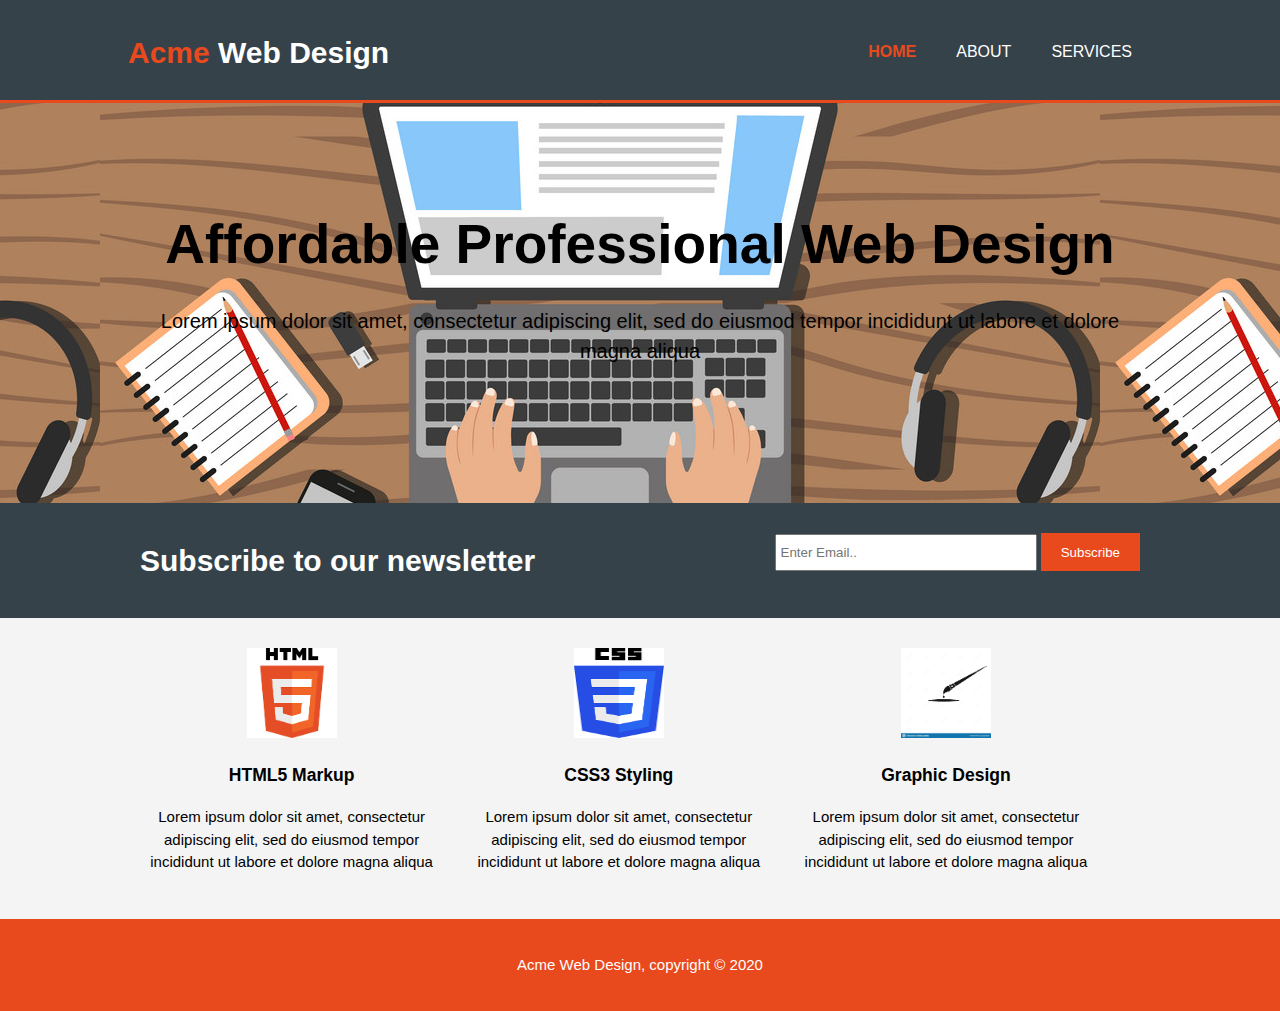
<file: index.html>
<!DOCTYPE html>
<html>
    <head>
        <meta name="viewport" content="width=device-width">
        <meta name="author" content="vineela">
        <meta name="description" content="Affordable and professional web design">
        <meta name="keywords" content="web design,professional web design,affordable web design,">
        <meta charset="utf-8">
        <title>Acme Web Design | welcome</title>
        <link rel="stylesheet" href="./css/style.css">

    </head>
    <body>
        <header>
            <div class="container">
                <div id="branding">
                  <h1><span class="highlight">Acme</span> Web Design</h1>
                </div>
                <nav>
                    <ul>
                        <li class="current"><a href="index.html">Home</a></li>
                        <li><a href="about.html">About</a></li>
                        <li><a href="services.html">Services</a></li>
                    </ul>
                </nav>
            </div>
        </header>
        <section id="showcase">
            <div class="container">
                <h1>Affordable Professional Web Design</h1>
                <p>Lorem ipsum dolor sit amet, consectetur adipiscing elit, sed do eiusmod tempor incididunt ut labore et dolore magna aliqua</p>
            </div>
        </section>
        <section id="newsletter">
            <div class="container">
                <h1>Subscribe to our newsletter</h1>
                <form action="">
                    <input type="email" placeholder="Enter Email..">
                    <button type="submit" class="button1">Subscribe</button>
                </form>
            </div>
        </section>
        <section id="boxes">
            <div class="container">
                <div class="box">
                    <img src="./images/html.png" width="90px" height="90px" alt="">
                    <h3>HTML5 Markup</h3>
                    <p>Lorem ipsum dolor sit amet, consectetur adipiscing elit, sed do eiusmod tempor incididunt ut labore et dolore magna aliqua</p>
                </div>
                <div class="box">
                    <img src="./images/css.png" width="90px" height="90px" alt="">
                    <h3>CSS3 Styling</h3>
                    <p>Lorem ipsum dolor sit amet, consectetur adipiscing elit, sed do eiusmod tempor incididunt ut labore et dolore magna aliqua</p>
                </div>
                <div class="box">
                    <img src="./images/brush.png" width="90px" height="90px" alt="">
                    <h3>Graphic Design</h3>
                    <p>Lorem ipsum dolor sit amet, consectetur adipiscing elit, sed do eiusmod tempor incididunt ut labore et dolore magna aliqua</p>
                </div>
            </div>
        </section>
        <footer>
            <p>
                Acme Web Design, copyright &copy; 2020
            </p>
        </footer>
    </body>
</html>
</file>
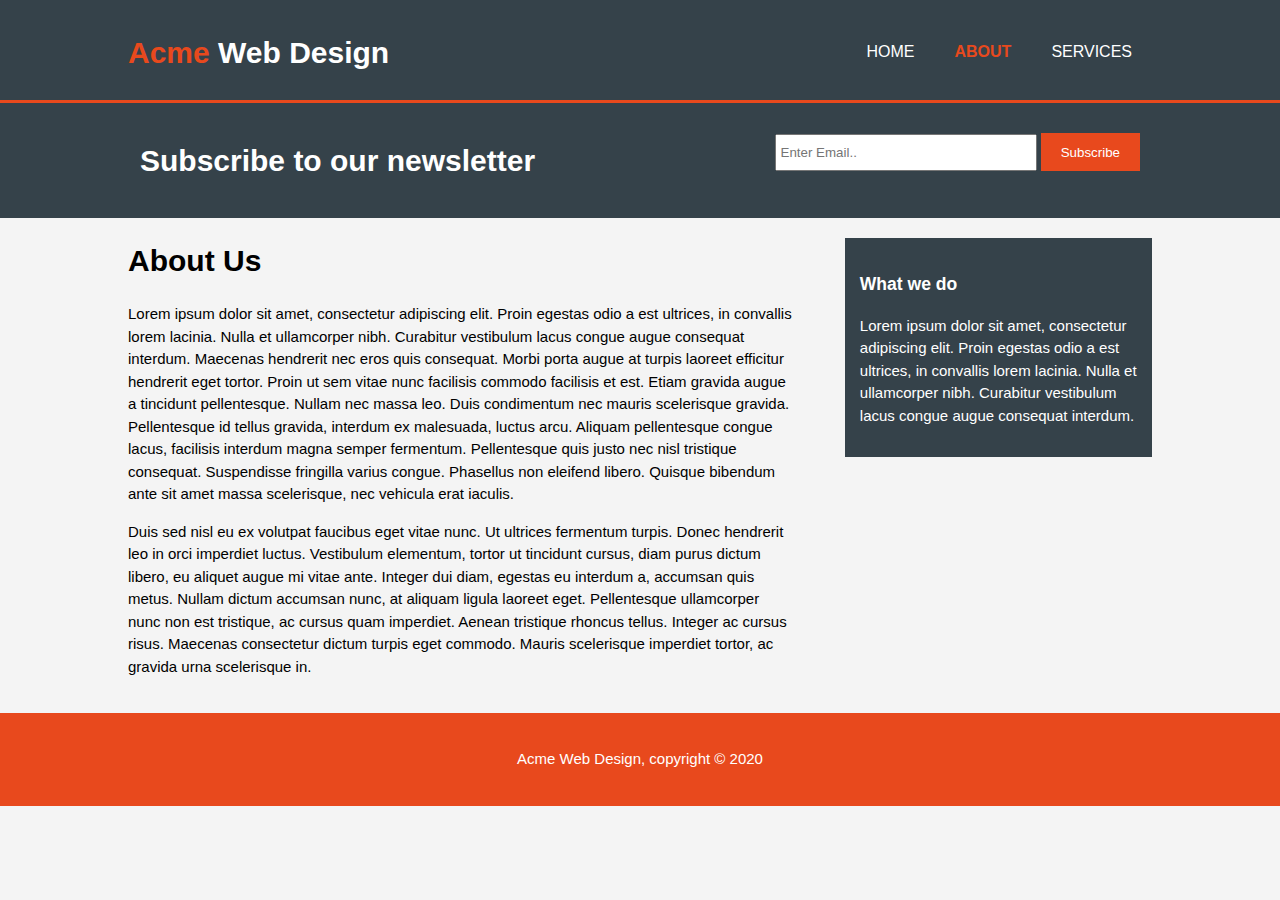
<file: about.html>
<!DOCTYPE html>
<html>
    <head>
        <meta name="viewport" content="width=device-width">
        <meta name="author" content="vineela">
        <meta charset="utf-8">
        <title>Acme Web Design | About</title>
        <link rel="stylesheet" href="./css/style.css">

    </head>
    <body>
        <header>
            <div class="container">
                <div id="branding">
                  <h1><span class="highlight">Acme</span> Web Design</h1>
                </div>
                <nav>
                    <ul>
                        <li><a href="index.html">Home</a></li>
                        <li class="current"><a href="about.html">About</a></li>
                        <li><a href="services.html">Services</a></li>
                    </ul>
                </nav>
            </div>
        </header>
        <section id="newsletter">
            <div class="container">
                <h1>Subscribe to our newsletter</h1>
                <form action="">
                    <input type="email" placeholder="Enter Email..">
                    <button type="submit" class="button1">Subscribe</button>
                </form>
            </div>
        </section>
        <section id="main">
            <div class="container">
                <article id="main-col">
                    <h1 class="page-title">About Us</h1>
                    <p>
                        Lorem ipsum dolor sit amet, consectetur adipiscing elit. Proin egestas odio a est ultrices, in convallis lorem lacinia. Nulla et ullamcorper nibh. Curabitur vestibulum lacus congue augue consequat interdum. Maecenas hendrerit nec eros quis consequat. Morbi porta augue at turpis laoreet efficitur hendrerit eget tortor. Proin ut sem vitae nunc facilisis commodo facilisis et est. Etiam gravida augue a tincidunt pellentesque. Nullam nec massa leo. Duis condimentum nec mauris scelerisque gravida. Pellentesque id tellus gravida, interdum ex malesuada, luctus arcu. Aliquam pellentesque congue lacus, facilisis interdum magna semper fermentum. Pellentesque quis justo nec nisl tristique consequat. Suspendisse fringilla varius congue. Phasellus non eleifend libero. Quisque bibendum ante sit amet massa scelerisque, nec vehicula erat iaculis.
                    </p>
                    <p>  
Duis sed nisl eu ex volutpat faucibus eget vitae nunc. Ut ultrices fermentum turpis. Donec hendrerit leo in orci imperdiet luctus. Vestibulum elementum, tortor ut tincidunt cursus, diam purus dictum libero, eu aliquet augue mi vitae ante. Integer dui diam, egestas eu interdum a, accumsan quis metus. Nullam dictum accumsan nunc, at aliquam ligula laoreet eget. Pellentesque ullamcorper nunc non est tristique, ac cursus quam imperdiet. Aenean tristique rhoncus tellus. Integer ac cursus risus. Maecenas consectetur dictum turpis eget commodo. Mauris scelerisque imperdiet tortor, ac gravida urna scelerisque in.
                    </p>
                </article>
            <aside id="sidebar">
                <div class="dark">
                    <h3>What we do</h3>
                    <p>
                        Lorem ipsum dolor sit amet, consectetur adipiscing elit. Proin egestas odio a est ultrices, in convallis lorem lacinia. Nulla et ullamcorper nibh. Curabitur vestibulum lacus congue augue consequat interdum.
                    </p>
                </div>
            </aside>
            </div>
        </section>
        <footer>
            <p>
                Acme Web Design, copyright &copy; 2020
            </p>
        </footer>
    </body>
</html>
</file>
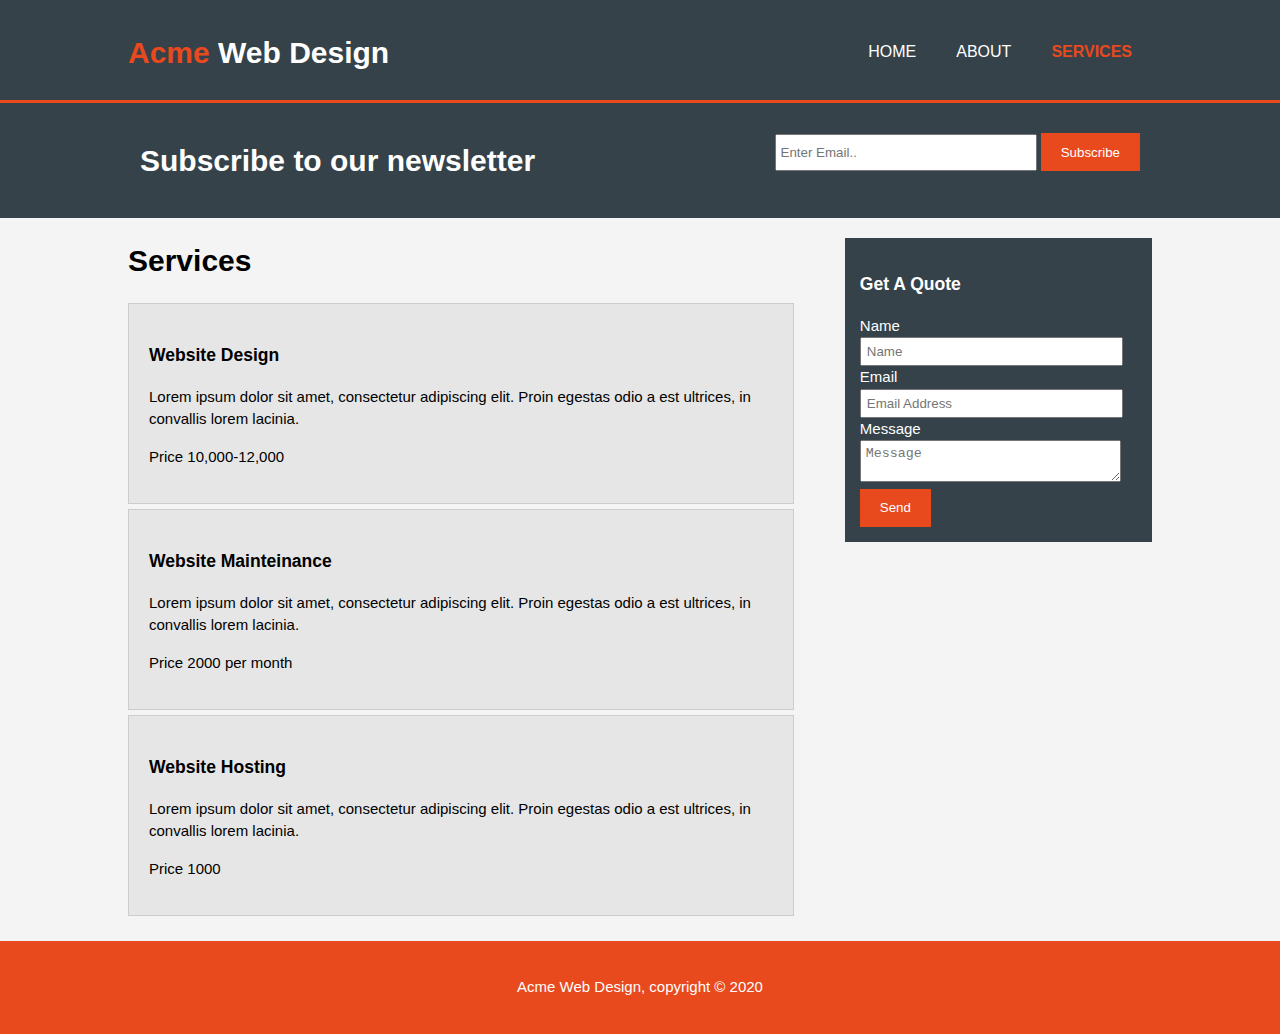
<file: services.html>
<!DOCTYPE html>
<html>
    <head>
        <meta name="viewport" content="width=device-width">
        <meta name="author" content="vineela">
        <meta charset="utf-8">
        <title>Acme Web Design | About</title>
        <link rel="stylesheet" href="./css/style.css">

    </head>
    <body>
        <header>
            <div class="container">
                <div id="branding">
                  <h1><span class="highlight">Acme</span> Web Design</h1>
                </div>
                <nav>
                    <ul>
                        <li><a href="index.html">Home</a></li>
                        <li><a href="about.html">About</a></li>
                        <li class="current"><a href="services.html">Services</a></li>
                    </ul>
                </nav>
            </div>
        </header>
        <section id="newsletter">
            <div class="container">
                <h1>Subscribe to our newsletter</h1>
                <form action="">
                    <input type="email" placeholder="Enter Email..">
                    <button type="submit" class="button1">Subscribe</button>
                </form>
            </div>
        </section>
        <section id="main">
            <div class="container">
                <article id="main-col">
                    <h1 class="page-title">Services</h1>
                    <ul id="services">
                        <li>
                            <h3>Website Design</h3>
                            <p>Lorem ipsum dolor sit amet, consectetur adipiscing elit. Proin egestas odio a est ultrices, in convallis lorem lacinia.</p>
                            <p>Price 10,000-12,000</p>
                        </li>
                        <li>
                            <h3>Website Mainteinance</h3>
                            <p>Lorem ipsum dolor sit amet, consectetur adipiscing elit. Proin egestas odio a est ultrices, in convallis lorem lacinia.</p>
                            <p>Price 2000 per month</p>
                        </li>
                        <li>
                            <h3>Website Hosting</h3>
                            <p>Lorem ipsum dolor sit amet, consectetur adipiscing elit. Proin egestas odio a est ultrices, in convallis lorem lacinia.</p>
                            <p>Price 1000</p>
                        </li>
                    </ul>
                </article>
            <aside id="sidebar">
                <div class="dark">
                    <form class="quote">
                        <h3>Get A Quote</h3>
                        <div>
                            <label >Name</label><br>
                            <input type="text" placeholder="Name">
                        </div>
                        <div>
                            <label >Email</label><br>
                            <input type="email" placeholder="Email Address">
                        </div>
                        <div>
                            <label >Message</label><br>
                            <textarea placeholder="Message"></textarea>
                        </div>
                        <button class="button1" type="submit">Send</button>
                    </form>
                </div>
            </aside>
            </div>
        </section>
        <footer>
            <p>
                Acme Web Design, copyright &copy; 2020
            </p>
        </footer>
    </body>
</html>
</file>
<file: css/style.css>
body{
    font:15px/1.5 Arial,sans-sarif;
    padding: 0;
    margin: 0;
    background-color: #f4f4f4;
}
/* global */
.container{
    width: 80%;
    margin: auto;
    overflow: hidden;
}
ul{
    margin: 0;
    padding: 0;
}
.button1{
    height: 38px;
    background: #e8491d;
    border: 0;
    padding-right: 20px;
    padding-left: 20px;
    color: #fff;
}
.dark{
    padding: 15px;
    color: #fff;
    background: #35424a;
    margin-top: 20px;
    margin-bottom: 10px;
}
/*Header*/
header{
    background: #35424a;
    color:#fff;
    padding-top: 30px;
    min-height: 70px;
    border-bottom: #e8491d 3px solid;
}
header a{
    text-decoration: none;
    color: #fff;
    text-transform: uppercase;
    font-size: 16px;
}
header li{
    list-style: none;
    float:left;
    padding: 0 20px 0 20px;
}
header #branding{
    float:left
}
header #branding h1{
    margin: 0;
}
header nav{
    float: right;
    margin-top: 10px;
}

header .highlight, header .current a{
    color:#e8491d;
    font-weight: bold;
}
header a:hover{
    color:#ccc;
    font-weight: bold;
}

/*show case*/
#showcase{
    min-height: 400px;
    color:#000;
    background: url(../images/work.jpg) 100px -150px;
}
#showcase h1{
    text-align: center;
    margin-top: 100px;
    font-size: 55px;
    margin-bottom: 10px;
}
#showcase p{
    text-align: center;
    font-size: 20px;
}
/*newsletter*/
#newsletter
{
    padding:15px;
    background: #35424a;
    color: #fff;
}
#newsletter h1{
    float:left;
}
#newsletter form{
    float:right;
    padding-top: 15px;
}
#newsletter input[type="email"]{
    padding:4px;
    height:25px;
    width: 250px;
}
/*boxes*/
#boxes{
    margin-top: 20px;
}
#boxes .box{
    float:left;
    width:30%;
    padding:10px;
    text-align:center;
}
#boxes .box img{
    width:90px;
}
/*footer*/
footer{
    padding: 20px;
    margin-top: 20px;
    background: #e8491d;
    color: #fff;
    text-align: center;
}


/*sidebar*/
#sidebar{
    width:30%;
    float:right ;
}

#sidebar .quote input, #sidebar .quote textarea{
    width:90%;
    padding:5px;
}

#main-col{
    float:left;
    width:65%;
}

/* Services*/
#services li{
    list-style: none;
    padding: 20px;
    border: #ccc solid 1px;
    margin-bottom: 5px;
    background: #e6e6e6;
}

@media (max-width:768px){
    header #branding,header nav,header nav li,#newsletter h1,#newsletter form,#boxes .box,
    article #main-col,aside #sidebar{
        float: none;
        text-align: center;
        width: 100%;
    }
    header{
        padding-bottom: 20px;
    }
    #showcase h1{
        margin-top: 40px;
    }
    #newsletter button,.quote button{
        display: block;
        width:100%;
    }
    #newsletter form input[type="email"],.quote input,.quote textarea{
        width:100%;
        margin-bottom: 5px;
    }
}
</file>
